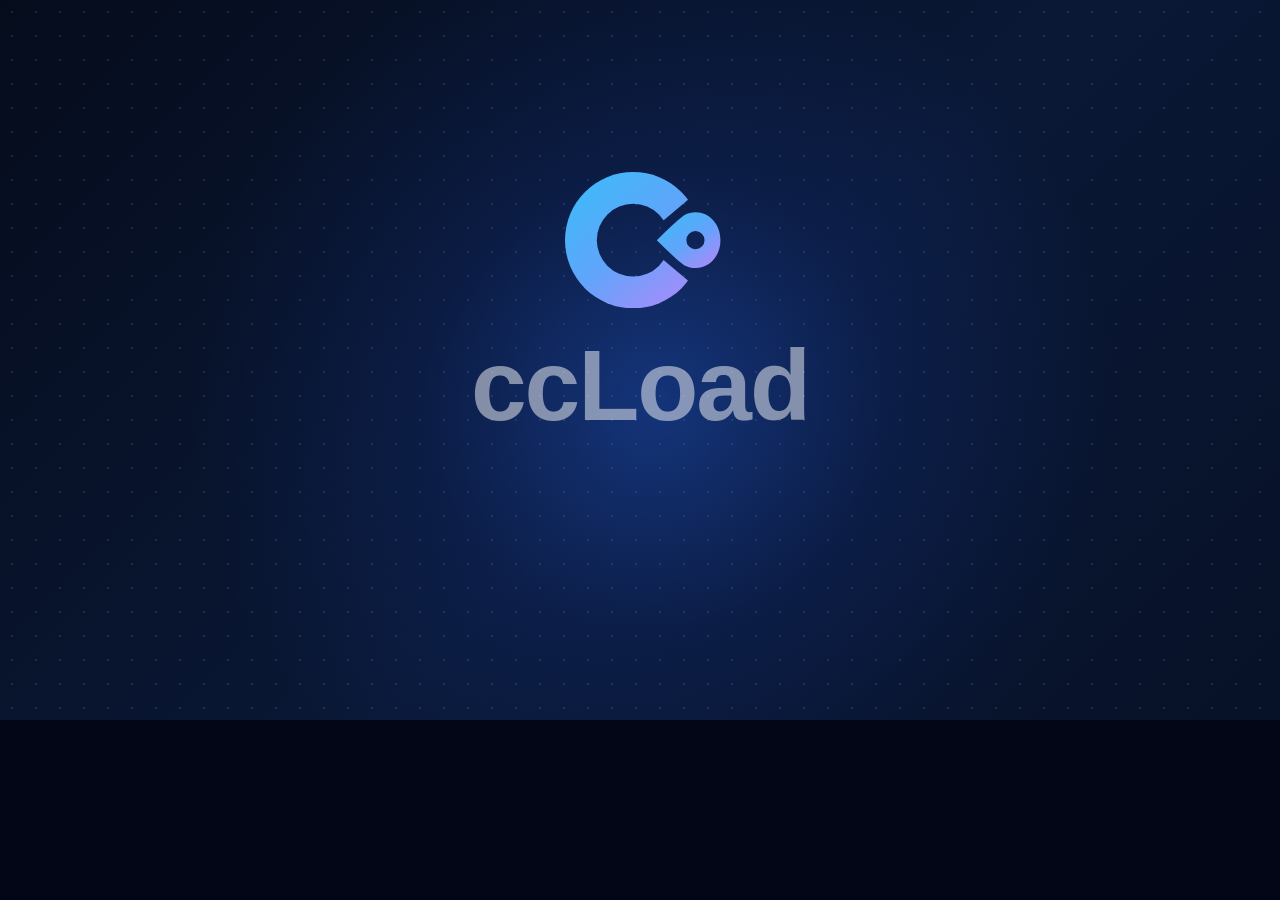
<file: www/promo/index.html>
<!doctype html>
<html lang="en">
<head>
<meta charset="utf-8">
<meta name="viewport" content="width=device-width, initial-scale=1">
<title>ccLoad Promo</title>
<!--
  ccLoad 宣传动画（1920×1080，全部画面由代码绘制，无外部素材）。
  - 直接打开即循环播放；?lang=zh|en 切换语言。
  - 所有画面是时间 t 的纯函数：window.seek(t) 可定位到任意时刻，
    render.mjs 据此逐帧截图并用 ffmpeg 合成 mp4。
-->
<style>
  html, body { margin: 0; height: 100%; background: #020617; overflow: hidden; }
  #stage {
    position: absolute; left: 0; top: 0; width: 1920px; height: 1080px; overflow: hidden;
    transform-origin: 0 0; color: #fff;
    font-family: -apple-system, BlinkMacSystemFont, "PingFang SC", "Inter", "Segoe UI", "Microsoft YaHei", sans-serif;
    background: linear-gradient(135deg, #050c1c, #0a1836 55%, #071127);
  }
  #stage::before {
    content: ''; position: absolute; inset: 0;
    background-image: radial-gradient(rgba(147, 197, 253, .15) 1.5px, transparent 1.5px);
    background-size: 36px 36px;
  }
  #glow {
    position: absolute; left: 260px; top: -160px; width: 1400px; height: 1400px; border-radius: 50%;
    background: radial-gradient(closest-side, rgba(37, 99, 235, .38), rgba(29, 78, 216, .12) 50%, transparent);
  }
  .scene { position: absolute; inset: 0; }
  .scene svg.wires { position: absolute; inset: 0; width: 1920px; height: 1080px; }
  .abs { position: absolute; }
  .center { position: absolute; inset: 0; display: flex; flex-direction: column; align-items: center; justify-content: center; }
  .mono { font-family: "SF Mono", Menlo, Consolas, monospace; }

  .title { position: absolute; left: 0; right: 0; top: 84px; text-align: center; font-size: 72px; font-weight: 800; letter-spacing: -.5px; }
  .sub { position: absolute; left: 0; right: 0; top: 190px; text-align: center; font-size: 36px; color: #b8dcff; }
  .caption { position: absolute; left: 0; right: 0; text-align: center; font-size: 40px; font-weight: 600; color: #e0efff; }
  .colhead { position: absolute; font-size: 26px; font-weight: 600; color: #7cc3ff; letter-spacing: 2px; text-transform: uppercase; }

  .card {
    position: absolute; box-sizing: border-box; height: 84px; border-radius: 18px; padding: 0 26px;
    display: flex; align-items: center; justify-content: space-between; gap: 14px;
    background: rgba(13, 27, 62, .92); border: 1.5px solid rgba(124, 195, 255, .35);
    font-size: 29px; font-weight: 600; white-space: nowrap;
  }
  .en .card { font-size: 25px; }
  .ring { position: absolute; inset: -1.5px; border-radius: inherit; border: 3px solid; pointer-events: none; }
  .ring.red { border-color: #f87171; box-shadow: 0 0 40px rgba(248, 113, 113, .35); }
  .ring.green { border-color: #34d399; box-shadow: 0 0 40px rgba(52, 211, 153, .35); }
  .ring.blue { border-color: #60a5fa; box-shadow: 0 0 40px rgba(96, 165, 250, .4); }
  .badge { position: absolute; right: 22px; top: 50%; margin-top: -19px; height: 38px; line-height: 38px; padding: 0 14px; border-radius: 19px; font-size: 20px; font-weight: 700; }
  .badge.blue { background: rgba(59, 130, 246, .25); color: #93c5fd; }
  .badge.gray { background: rgba(148, 163, 184, .18); color: #cbd5e1; }
  .badge.red { background: rgba(248, 113, 113, .22); color: #fca5a5; }
  .badge.green { background: rgba(52, 211, 153, .22); color: #6ee7b7; }

  .hub {
    position: absolute; box-sizing: border-box; border-radius: 32px;
    display: flex; flex-direction: column; align-items: center; justify-content: center; gap: 14px;
    background: linear-gradient(160deg, #1d4ed8, #4338ca); border: 2px solid rgba(184, 220, 255, .6);
    box-shadow: 0 0 90px rgba(59, 130, 246, .55); font-size: 44px; font-weight: 800;
  }
  .hub small { position: absolute; left: 0; right: 0; bottom: 34px; text-align: center; font-size: 26px; font-weight: 600; color: #dbeafe; }

  .wire { fill: none; stroke: rgba(124, 195, 255, .28); stroke-width: 2.5; }
  .wire.hot { stroke: #60a5fa; stroke-width: 4; }
  .wire.green { stroke: #34d399; stroke-width: 4; }
  .wire.down { stroke: #f87171; stroke-width: 3; stroke-dasharray: 6 12; }

  .pain {
    position: absolute; box-sizing: border-box; width: 400px; height: 170px; border-radius: 22px; padding: 26px 28px;
    background: rgba(60, 16, 28, .55); border: 1.5px solid rgba(248, 113, 113, .45);
    font-size: 30px; font-weight: 600; line-height: 1.45; white-space: pre-line;
  }
  .pain b { display: block; color: #fca5a5; font-size: 34px; }

  .panel { position: absolute; box-sizing: border-box; border-radius: 28px; background: rgba(10, 22, 52, .92); border: 1.5px solid rgba(124, 195, 255, .3); }
  .panel h3 { margin: 0; font-size: 30px; font-weight: 700; color: #b8dcff; }
  .tile { position: absolute; box-sizing: border-box; width: 360px; height: 150px; border-radius: 20px; padding: 22px 28px; background: rgba(30, 58, 138, .35); border: 1px solid rgba(124, 195, 255, .25); }
  .tile span { display: block; font-size: 24px; color: #93c5fd; }
  .tile b { display: block; margin-top: 10px; font-size: 56px; font-weight: 800; font-variant-numeric: tabular-nums; }
  .bar { position: absolute; bottom: 0; width: 72px; border-radius: 10px 10px 0 0; background: linear-gradient(180deg, #60a5fa, #2563eb); transform-origin: 50% 100%; }
  .barlabel { position: absolute; width: 112px; text-align: center; font-size: 20px; color: #93c5fd; }
  .row { position: absolute; left: 0; right: 0; height: 58px; display: flex; align-items: center; font-size: 23px; border-bottom: 1px solid rgba(124, 195, 255, .14); font-variant-numeric: tabular-nums; }
  .row span { flex: none; overflow: hidden; white-space: nowrap; }
  .ok { color: #6ee7b7; } .bad { color: #fca5a5; } .cost { color: #fbbf24; }

  .chip { display: inline-block; margin: 0 16px 18px 0; padding: 14px 24px; border-radius: 16px; background: rgba(30, 58, 138, .45); border: 1px solid rgba(124, 195, 255, .3); font-size: 28px; font-weight: 600; }
  .limit { display: flex; align-items: center; gap: 18px; margin-top: 22px; font-size: 31px; font-weight: 600; }
  .limit i { flex: none; width: 40px; height: 40px; line-height: 40px; border-radius: 50%; background: rgba(52, 211, 153, .22); color: #6ee7b7; text-align: center; font-style: normal; font-size: 24px; }

  .term { position: absolute; box-sizing: border-box; border-radius: 22px; background: #030816; border: 1.5px solid rgba(124, 195, 255, .35); box-shadow: 0 30px 90px rgba(0, 0, 0, .5); padding: 86px 48px 0; font-size: 38px; line-height: 1.9; }
  .term::before { content: ''; position: absolute; left: 30px; top: 28px; width: 18px; height: 18px; border-radius: 50%; background: #f87171; box-shadow: 30px 0 #fbbf24, 60px 0 #34d399; }
  .caret { display: inline-block; width: 20px; height: 40px; margin-left: 4px; vertical-align: -6px; background: #7cc3ff; }
  .pill { display: inline-block; margin: 0 12px; padding: 14px 32px; border-radius: 40px; background: rgba(59, 130, 246, .2); border: 1.5px solid rgba(124, 195, 255, .45); font-size: 32px; font-weight: 600; }
</style>
</head>
<body>
<div id="stage"><div id="glow"></div></div>

<script>
const lang = new URLSearchParams(location.search).get('lang') === 'en' ? 'en' : 'zh';
const capture = new URLSearchParams(location.search).has('capture');
const TOTAL = 47.5;

const L = {
  zh: {
    tagline: '自托管的 AI API 网关',
    tagline2: '多个账号和 API Key，汇成一个稳定入口',
    s2title: '只靠一个 Key，迟早被卡住',
    working: '正在生成代码…', failed: '✗ 请求失败，工作中断',
    pains: [['被限流', '请求直接失败'], ['上游出故障', '只能手动换地址'], ['协议各不相同', '每个工具各配一套 Key'], ['成本不透明', '花了多少没人说得清']],
    s3title: 'ccLoad：一个入口，多条通路',
    clients: '你的客户端', upstreams: '上游渠道',
    clientList: ['Claude Code', 'Codex', 'Gemini 客户端', 'OpenAI 兼容 SDK'],
    upList: ['渠道 A · 官方 Key', '渠道 B · 第三方端点', '渠道 C · Codex 账号', '渠道 D · Claude 账号'],
    primary: '优先', standby: '备用', cooling: '429 冷却中', takeover: '已接管',
    hub1: '选择渠道', hub2: '故障切换', hub3: '继续转发',
    cap1: '按优先级选择渠道，同优先级加权轮询',
    cap2: '渠道 A 被限流 → 自动切到渠道 B',
    cap3: '只冷却出问题的 Key 或模型，客户端无感知',
    s4title: '任何客户端，任何上游',
    s4sub: '协议不一致时，ccLoad 自动转换请求和流式响应',
    clientProto: '客户端协议', upProto: '上游协议', transform: '协议转换',
    s5title: '每一笔花费都看得见',
    s5sub: '按渠道、模型、令牌统计请求数、Token、成本和首字延迟',
    tiles: ['今日请求', '成功率', 'Token 用量', '成本'],
    byChannel: '按渠道成本', recent: '请求日志', sample: '示意数据',
    switched: '已切换渠道',
    s5cap: '渠道每日成本上限 · 令牌总 / 日 / 月限额',
    s6title: '上游凭证留在网关',
    s6left: '上游账号与 API Key', s6right: '发给客户端的 ccLoad 令牌',
    apiKeys: '各家 API Key', accounts: '账号',
    limits: ['限定可用模型', '限定可用渠道', '成本限额：总 / 日 / 月', '并发上限'],
    s6cap: '客户端和同事只拿到 ccLoad 令牌，随时可停用',
    s7title: '几分钟完成部署',
    started: '✔ Container ccload  Started', open: '→ 管理后台 http://localhost:8080/web/',
    deploy: ['Docker', '二进制', '源码编译', 'Hugging Face'],
    pills: ['开源 · MIT', '自托管', '多协议'],
  },
  en: {
    tagline: 'A self-hosted AI API gateway',
    tagline2: 'Many accounts and API keys behind one stable endpoint',
    s2title: 'One key will eventually let you down',
    working: 'Generating code…', failed: '✗ Request failed, work stopped',
    pains: [['Rate limited', 'Requests simply fail'], ['Upstream outage', 'Switch endpoints by hand'], ['Different protocols', 'Separate keys for every tool'], ['Opaque cost', 'Nobody knows the spend']],
    s3title: 'ccLoad: one endpoint, many routes',
    clients: 'Your clients', upstreams: 'Upstream channels',
    clientList: ['Claude Code', 'Codex', 'Gemini clients', 'OpenAI-compatible SDKs'],
    upList: ['A · Official key', 'B · Third-party endpoint', 'C · Codex account', 'D · Claude account'],
    primary: 'Primary', standby: 'Standby', cooling: '429 cooling', takeover: 'Took over',
    hub1: 'Select channel', hub2: 'Failover', hub3: 'Keep serving',
    cap1: 'Channels are picked by priority, weighted within a tier',
    cap2: 'Channel A is rate-limited → traffic moves to channel B',
    cap3: 'Only the failing key or model cools down. Clients never notice.',
    s4title: 'Any client, any upstream',
    s4sub: 'When protocols differ, ccLoad converts the request and the streamed response',
    clientProto: 'Client protocol', upProto: 'Upstream protocol', transform: 'Transform',
    s5title: 'Spending you can see',
    s5sub: 'Requests, tokens, cost and first-byte latency by channel, model and token',
    tiles: ['Requests today', 'Success rate', 'Tokens', 'Cost'],
    byChannel: 'Cost by channel', recent: 'Request log', sample: 'Sample data',
    switched: 'switched',
    s5cap: 'Daily cost cap per channel · total / daily / monthly limits per token',
    s6title: 'Upstream credentials stay in the gateway',
    s6left: 'Upstream accounts and API keys', s6right: 'ccLoad token handed to clients',
    apiKeys: 'Provider API keys', accounts: 'account',
    limits: ['Allowed models', 'Allowed channels', 'Cost limits: total / daily / monthly', 'Concurrency cap'],
    s6cap: 'Clients and teammates only hold ccLoad tokens you can disable anytime',
    s7title: 'Deploy in minutes',
    started: '✔ Container ccload  Started', open: '→ Admin console http://localhost:8080/web/',
    deploy: ['Docker', 'Binary', 'From source', 'Hugging Face'],
    pills: ['Open source · MIT', 'Self-hosted', 'Multi-protocol'],
  },
}[lang];

// ── 构建辅助 ──
const io = (a, b, fx) => `data-in="${a}"${b == null ? '' : ` data-out="${b}"`}${fx ? ` data-fx="${fx}"` : ''}`;
const logo = w => `<svg width="${w}" viewBox="8 6 88 60" xmlns="http://www.w3.org/2000/svg">
  <defs>
    <linearGradient id="bg1" x1="0" y1="0" x2="0.82" y2="1"><stop offset="0" stop-color="#38bdf8"/><stop offset="0.55" stop-color="#60a5fa"/><stop offset="1" stop-color="#a78bfa"/></linearGradient>
    <mask id="bm1"><rect width="112" height="72" fill="#000"/><circle cx="49" cy="36" r="30" fill="#fff"/><circle cx="49" cy="36" r="16" fill="#000"/><path d="M52 36 90 4v64Z" fill="#000"/></mask>
  </defs>
  <rect x="19" y="6" width="60" height="60" fill="url(#bg1)" mask="url(#bm1)"/>
  <path fill="url(#bg1)" fill-rule="evenodd" d="M59.4 36c4-4 8-8 12-11 8-4 16 2 16 11s-8 15-16 11c-4-3-8-7-12-11Zm17-4a4 4 0 1 0 0 8 4 4 0 0 0 0-8Z"/>
</svg>`;
const packets = []; // {path, from, to, period, dur, color}
const wire = (id, d, cls = '', attrs = '') => `<path id="${id}" class="wire ${cls}" d="${d}" ${attrs}/>`;
const scene = (a, b, html) => `<div class="scene" ${io(a, b, 'fade')}>${html}</div>`;

// ── S1 开场 0–4.5 ──
const s1 = scene(0, 4.2, `<div class="center">
  <div ${io(0.3)}>${logo(300)}</div>
  <div ${io(0.9)} style="font-size:150px;font-weight:800;letter-spacing:-3px;margin-top:10px">ccLoad</div>
  <div ${io(1.6)} style="font-size:56px;font-weight:700;margin-top:26px">${L.tagline}</div>
  <div ${io(2.3)} style="font-size:36px;color:#b8dcff;margin-top:22px">${L.tagline2}</div>
</div>`);

// ── S2 问题 4.5–11 ──
packets.push({ path: 's2w', from: 5.5, to: 7.7, period: 0.45, dur: 1.1, color: '#7cc3ff' });
const s2 = scene(4.5, 10.7, `
  <div class="title" ${io(4.7)}>${L.s2title}</div>
  <svg class="wires">
    ${wire('s2w', 'M700 460H1220', '', io(5.2, 7.7, 'fade'))}
    ${wire('s2wd', 'M700 460H1220', 'down', io(7.7, null, 'fade'))}
  </svg>
  <div class="card" style="left:260px;top:400px;width:440px;height:120px;display:block;padding-top:20px" ${io(5.0)}>
    <div style="font-size:34px">Claude Code</div>
    <div class="abs" style="left:26px;top:68px;font-size:24px;color:#93c5fd;font-weight:500" ${io(5.3, 7.7, 'fade')}>${L.working}</div>
    <div class="abs" style="left:26px;top:68px;font-size:24px;color:#fca5a5" ${io(7.9, null, 'fade')}>${L.failed}</div>
    <div class="ring red" ${io(7.9, null, 'fade')}></div>
  </div>
  <div class="card" style="left:1220px;top:400px;width:440px;height:120px;display:block;padding-top:20px" ${io(5.2)}>
    <div style="font-size:34px">API Key</div>
    <div class="abs mono" style="left:26px;top:70px;font-size:22px;color:#93c5fd;font-weight:500">sk-••••••••••••</div>
    <div class="badge green" style="top:36px" ${io(5.6, 7.7, 'fade')}>200 OK</div>
    <div class="badge red" style="top:36px" ${io(7.7, null, 'fade')}>429 Too Many Requests</div>
    <div class="ring red" ${io(7.7, null, 'fade')}></div>
  </div>
  ${L.pains.map(([a, b], i) => `<div class="pain" style="left:${121 + i * 426}px;top:660px" ${io(8.3 + i * 0.45)}><b>${a}</b>${b}</div>`).join('')}
`);

// ── S3 方案 11–21 ──
const ys = [350, 470, 590, 710];
const HY = 530;
const cw = i => `M540 ${ys[i]}C680 ${ys[i]} 680 ${HY} 810 ${HY}`;
const uw = i => `M1110 ${HY}C1230 ${HY} 1230 ${ys[i]} 1340 ${ys[i]}`;
ys.forEach((_, i) => packets.push({ path: `s3c${i}`, from: 12.6 + i * 0.17, to: 20.6, period: 0.68, dur: 1.0, color: '#7cc3ff' }));
packets.push({ path: 's3u0', from: 13.3, to: 15.0, period: 0.3, dur: 0.9, color: '#93c5fd' });
packets.push({ path: 's3u1', from: 15.3, to: 20.6, period: 0.3, dur: 0.9, color: '#6ee7b7' });
const s3 = scene(11, 20.7, `
  <div class="title" style="top:64px" ${io(11.2)}>${L.s3title}</div>
  <div class="colhead" style="left:140px;top:240px" ${io(11.6)}>${L.clients}</div>
  <div class="colhead" style="left:1340px;top:240px" ${io(12.0)}>${L.upstreams}</div>
  <svg class="wires" ${io(12.3, null, 'fade')}>
    ${ys.map((_, i) => wire(`s3c${i}`, cw(i))).join('')}
    ${ys.map((_, i) => wire(`s3u${i}`, uw(i))).join('')}
    ${wire('s3h0', uw(0), 'hot', io(13.1, 15.0, 'fade'))}
    ${wire('s3d0', uw(0), 'down', io(15.0, null, 'fade'))}
    ${wire('s3h1', uw(1), 'green', io(15.3, null, 'fade'))}
  </svg>
  ${L.clientList.map((n, i) => `<div class="card" style="left:140px;top:${ys[i] - 42}px;width:400px" ${io(11.6 + i * 0.12)}>${n}</div>`).join('')}
  <div class="hub" style="left:810px;top:${HY - 160}px;width:300px;height:320px;padding-bottom:50px" ${io(11.9)}>
    ${logo(130)}<div>ccLoad</div>
    <small ${io(12.6, 15.0, 'fade')}>${L.hub1}</small>
    <small ${io(15.0, 18.0, 'fade')}>${L.hub2}</small>
    <small ${io(18.0, null, 'fade')}>${L.hub3}</small>
  </div>
  ${L.upList.map((n, i) => `<div class="card" style="left:1340px;top:${ys[i] - 42}px;width:460px" ${io(12.0 + i * 0.12)}>${n}${
    i === 0 ? `<div class="badge blue" ${io(12.6, 15.0, 'fade')}>${L.primary}</div><div class="badge red" ${io(15.0, null, 'fade')}>${L.cooling}</div><div class="ring red" ${io(15.0, null, 'fade')}></div>`
    : i === 1 ? `<div class="badge gray" ${io(12.7, 15.3, 'fade')}>${L.standby}</div><div class="badge green" ${io(15.3, null, 'fade')}>${L.takeover}</div><div class="ring green" ${io(15.3, null, 'fade')}></div>`
    : `<div class="badge gray" ${io(12.8 + i * 0.1, null, 'fade')}>${L.standby}</div>`}</div>`).join('')}
  <div class="caption" style="top:880px" ${io(12.8, 14.9)}>${L.cap1}</div>
  <div class="caption" style="top:880px" ${io(15.2, 17.9)}>${L.cap2}</div>
  <div class="caption" style="top:880px" ${io(18.2)}>${L.cap3}</div>
`);

// ── S4 协议转换 21–27 ──
const protos = ['Anthropic Messages', 'OpenAI Chat Completions', 'OpenAI Responses · Codex', 'Gemini'];
const py = [380, 500, 620, 740], PH = 560;
const pl = i => `M600 ${py[i]}C730 ${py[i]} 730 ${PH} 830 ${PH}`;
const pr = i => `M1090 ${PH}C1190 ${PH} 1190 ${py[i]} 1320 ${py[i]}`;
const pairs = [[0, 2, 22.4], [2, 0, 23.8], [1, 3, 25.2]];
pairs.forEach(([a, b, t], k) => {
  packets.push({ path: `s4l${a}`, from: t, to: t + 1.4, period: 0.28, dur: 0.7, color: '#93c5fd' });
  packets.push({ path: `s4r${b}`, from: t + 0.3, to: t + 1.5, period: 0.28, dur: 0.7, color: '#6ee7b7' });
});
const s4 = scene(21, 26.9, `
  <div class="title" ${io(21.2)}>${L.s4title}</div>
  <div class="sub" ${io(21.6)}>${L.s4sub}</div>
  <div class="colhead" style="left:160px;top:286px" ${io(21.8)}>${L.clientProto}</div>
  <div class="colhead" style="left:1320px;top:286px" ${io(21.9)}>${L.upProto}</div>
  <svg class="wires" ${io(22.1, null, 'fade')}>
    ${py.map((_, i) => wire(`s4l${i}`, pl(i)) + wire(`s4r${i}`, pr(i))).join('')}
    ${pairs.map(([a, b, t], k) => wire(`s4hl${k}`, pl(a), 'hot', io(t, t + 1.4, 'fade')) + wire(`s4hr${k}`, pr(b), 'green', io(t + 0.2, t + 1.4, 'fade'))).join('')}
  </svg>
  ${protos.map((n, i) => `<div class="card" style="left:160px;top:${py[i] - 42}px;width:440px" ${io(21.8 + i * 0.1)}>${n}${
    pairs.filter(p => p[0] === i).map(p => `<div class="ring blue" ${io(p[2], p[2] + 1.4, 'fade')}></div>`).join('')}</div>`).join('')}
  ${protos.map((n, i) => `<div class="card" style="left:1320px;top:${py[i] - 42}px;width:440px" ${io(21.9 + i * 0.1)}>${n}${
    pairs.filter(p => p[1] === i).map(p => `<div class="ring green" ${io(p[2] + 0.2, p[2] + 1.4, 'fade')}></div>`).join('')}</div>`).join('')}
  <div class="hub" style="left:830px;top:${PH - 130}px;width:260px;height:260px;font-size:34px" ${io(22.0)}>
    <div style="font-size:84px;line-height:1">⇄</div><div>${L.transform}</div>
  </div>
`);

// ── S5 成本与监控 27–34 ──
const tiles = [[12480, v => Math.round(v).toLocaleString('en-US')], [99.2, v => v.toFixed(1) + '%'], [86.4, v => v.toFixed(1) + 'M'], [214.36, v => '$' + v.toFixed(2)]];
const bars = [['A', 0.92], ['B', 0.64], ['C', 0.78], ['D', 0.41], ['E', 0.22]];
const logs = [
  ['12:04:31', 'claude-sonnet-4-5', 'A', '200', '0.71s', '$0.0156', 'ok'],
  ['12:04:36', 'gpt-5-codex', 'C', '200', '1.12s', '$0.0430', 'ok'],
  ['12:04:40', 'claude-sonnet-4-5', 'A', '429', '—', '—', 'bad'],
  ['12:04:40', 'claude-sonnet-4-5', 'B', '200', '0.94s', '$0.0149', 'ok'],
  ['12:04:52', 'gemini-2.5-pro', 'D', '200', '1.35s', '$0.0081', 'ok'],
];
const s5 = scene(27, 33.9, `
  <div class="title" style="top:64px" ${io(27.2)}>${L.s5title}</div>
  <div class="sub" style="top:166px" ${io(27.6)}>${L.s5sub}</div>
  <div class="panel" style="left:160px;top:260px;width:1600px;height:650px" ${io(27.8)}>
    <div class="abs" style="right:28px;top:-44px;font-size:22px;color:#7cc3ff">${L.sample}</div>
    ${tiles.map(([v], i) => `<div class="tile" style="left:${40 + i * 387}px;top:36px" ${io(28.0 + i * 0.12)}><span>${L.tiles[i]}</span><b data-count="${i}" class="${i === 3 ? 'cost' : ''}"></b></div>`).join('')}
    <div class="abs" style="left:40px;top:222px;width:600px;height:390px">
      <h3 ${io(28.6)}>${L.byChannel}</h3>
      <div class="abs" style="left:0;right:0;top:60px;height:280px;border-bottom:1.5px solid rgba(124,195,255,.3)">
        ${bars.map(([n, h], i) => `<div class="bar" data-bar="${28.9 + i * 0.15}" style="left:${30 + i * 112}px;height:${Math.round(h * 260)}px"></div>`).join('')}
      </div>
      ${bars.map(([n], i) => `<div class="barlabel" style="left:${10 + i * 112}px;top:352px" ${io(28.9 + i * 0.15, null, 'fade')}>${n}</div>`).join('')}
    </div>
    <div class="abs" style="left:700px;top:222px;width:860px;height:390px">
      <h3 ${io(29.6)}>${L.recent}</h3>
      ${logs.map((r, i) => `<div class="row mono" style="top:${56 + i * 62}px" ${io(30.0 + i * 0.5)}>
        <span style="width:130px;color:#93c5fd">${r[0]}</span><span style="width:270px">${r[1]}</span><span style="width:60px;color:#93c5fd">${r[2]}</span>
        <span style="width:80px" class="${r[6]}">${r[3]}</span><span style="width:110px">${r[4]}</span>
        <span style="width:200px;font-family:inherit" class="${r[6] === 'bad' ? 'bad' : 'cost'}">${r[6] === 'bad' ? '↪ ' + L.switched : r[5]}</span>
      </div>`).join('')}
    </div>
  </div>
  <div class="caption" style="top:950px;font-size:36px" ${io(31.6)}>${L.s5cap}</div>
`);

// ── S6 凭证与令牌 34–39.5 ──
const providers = ['Codex / ChatGPT', 'Anthropic / Claude', 'Antigravity', 'xAI', 'CodeBuddy', 'Z.ai Coding Plan', 'Cursor', 'Zed', L.apiKeys];
packets.push({ path: 's6w', from: 36.2, to: 39.2, period: 0.5, dur: 1.0, color: '#6ee7b7' });
const s6 = scene(34, 39.3, `
  <div class="title" ${io(34.2)}>${L.s6title}</div>
  <svg class="wires">${wire('s6w', 'M1020 545H1140', 'green', io(36.0, null, 'fade'))}</svg>
  <div class="panel" style="left:120px;top:310px;width:780px;height:470px;padding:36px 40px" ${io(34.5)}>
    <h3 style="margin-bottom:30px">${L.s6left}</h3>
    ${providers.map((n, i) => `<span class="chip" ${io(34.8 + i * 0.1)}>${n}</span>`).join('')}
  </div>
  <div class="hub" style="left:900px;top:485px;width:120px;height:120px;border-radius:50%;font-size:56px" ${io(35.6)}>🔒</div>
  <div class="panel" style="left:1140px;top:310px;width:660px;height:470px;padding:36px 40px" ${io(35.9)}>
    <h3>${L.s6right}</h3>
    <div class="mono" style="margin:26px 0 8px;padding:18px 22px;border-radius:14px;background:#030816;font-size:30px;color:#7cc3ff">sk-••••••••••••3f9a</div>
    ${L.limits.map((n, i) => `<div class="limit" ${io(36.4 + i * 0.3)}><i>✓</i>${n}</div>`).join('')}
  </div>
  <div class="caption" style="top:860px;font-size:38px" ${io(37.6)}>${L.s6cap}</div>
`);

// ── S7 部署 39.5–43.4 ──
const CMD = 'docker-compose up -d', TYPE_AT = 40.3, CPS = 15;
const s7 = scene(39.5, 43.2, `
  <div class="title" ${io(39.7)}>${L.s7title}</div>
  <div class="term mono" style="left:310px;top:280px;width:1300px;height:350px" ${io(39.9)}>
    <div><span style="color:#6ee7b7">$ </span><span id="typed"></span><span class="caret" id="caret"></span></div>
    <div style="color:#6ee7b7" ${io(41.9, null, 'fade')}>${L.started}</div>
    <div style="color:#b8dcff" ${io(42.2, null, 'fade')}>${L.open}</div>
  </div>
  <div class="abs" style="left:0;right:0;top:730px;text-align:center">
    ${L.deploy.map((n, i) => `<span class="pill" ${io(41.0 + i * 0.15)}>${n}</span>`).join('')}
  </div>
`);

// ── S8 结尾 43.4–47.5 ──
const s8 = scene(43.4, null, `<div class="center">
  <div ${io(43.6)}>${logo(220)}</div>
  <div ${io(43.9)} style="font-size:120px;font-weight:800;letter-spacing:-2px">ccLoad</div>
  <div ${io(44.3)} style="font-size:48px;font-weight:700;margin-top:14px">${L.tagline}</div>
  <div ${io(44.8)} style="margin-top:44px">${L.pills.map(p => `<span class="pill">${p}</span>`).join('')}</div>
  <div ${io(45.3)} class="mono" style="font-size:46px;color:#7cc3ff;margin-top:52px">github.com/prawee/mittr-load</div>
</div>`);

const stage = document.getElementById('stage');
stage.classList.add(lang);
stage.insertAdjacentHTML('beforeend', s1 + s2 + s3 + s4 + s5 + s6 + s7 + s8);

// ── 时间轴 ──
const ease = x => (x <= 0 ? 0 : x >= 1 ? 1 : 1 - (1 - x) ** 3);
const timed = [...stage.querySelectorAll('[data-in]')].map(el => ({
  el, a: +el.dataset.in, b: el.dataset.out == null ? null : +el.dataset.out, fade: el.dataset.fx === 'fade',
}));
const counters = [...stage.querySelectorAll('[data-count]')].map(el => ({ el, i: +el.dataset.count }));
const barEls = [...stage.querySelectorAll('[data-bar]')].map(el => ({ el, at: +el.dataset.bar }));
const NS = 'http://www.w3.org/2000/svg';
const dots = packets.map(p => {
  const path = document.getElementById(p.path);
  const n = Math.ceil(p.dur / p.period) + 1;
  const els = Array.from({ length: n }, () => {
    const c = document.createElementNS(NS, 'circle');
    c.setAttribute('r', 7); c.setAttribute('fill', p.color);
    path.ownerSVGElement.appendChild(c);
    return c;
  });
  return { ...p, path, len: path.getTotalLength(), els };
});
const typed = document.getElementById('typed'), caret = document.getElementById('caret'), glow = document.getElementById('glow');

function seek(t) {
  for (const { el, a, b, fade } of timed) {
    const i = ease((t - a) / 0.6), o = i * (b == null ? 1 : 1 - ease((t - b) / 0.45));
    el.style.opacity = o;
    el.style.visibility = o <= 0 ? 'hidden' : 'visible';
    if (!fade) el.style.translate = `0 ${((1 - i) * 30).toFixed(2)}px`;
  }
  for (const d of dots) {
    const k0 = Math.floor((t - d.from) / d.period);
    d.els.forEach((c, j) => {
      const launch = d.from + (k0 - j) * d.period, f = (t - launch) / d.dur;
      if (k0 - j < 0 || launch + d.dur > d.to || f < 0 || f > 1) { c.style.display = 'none'; return; }
      const pt = d.path.getPointAtLength(d.len * f);
      c.style.display = '';
      c.setAttribute('cx', pt.x.toFixed(1)); c.setAttribute('cy', pt.y.toFixed(1));
      c.setAttribute('opacity', Math.min(1, f * 6, (1 - f) * 6).toFixed(2));
    });
  }
  for (const { el, i } of counters) el.textContent = tiles[i][1](tiles[i][0] * ease((t - 28.2) / 2.0));
  for (const { el, at } of barEls) el.style.scale = `1 ${ease((t - at) / 0.9).toFixed(3)}`;
  typed.textContent = CMD.slice(0, Math.max(0, Math.floor((t - TYPE_AT) * CPS)));
  caret.style.opacity = t > 41.9 ? 0 : Math.floor(t * 2.5) % 2 ? 0.25 : 1;
  glow.style.translate = `${(Math.sin(t / 6) * 120).toFixed(1)}px ${(Math.cos(t / 7.5) * 60).toFixed(1)}px`;
}
window.seek = seek;
window.TOTAL = TOTAL;

if (capture) {
  seek(0);
} else {
  const fit = () => { stage.style.scale = Math.min(innerWidth / 1920, innerHeight / 1080); };
  fit(); addEventListener('resize', fit);
  const t0 = performance.now();
  (function loop() { seek(((performance.now() - t0) / 1000) % (TOTAL + 1.5)); requestAnimationFrame(loop); })();
}
</script>
</body>
</html>
</file>
